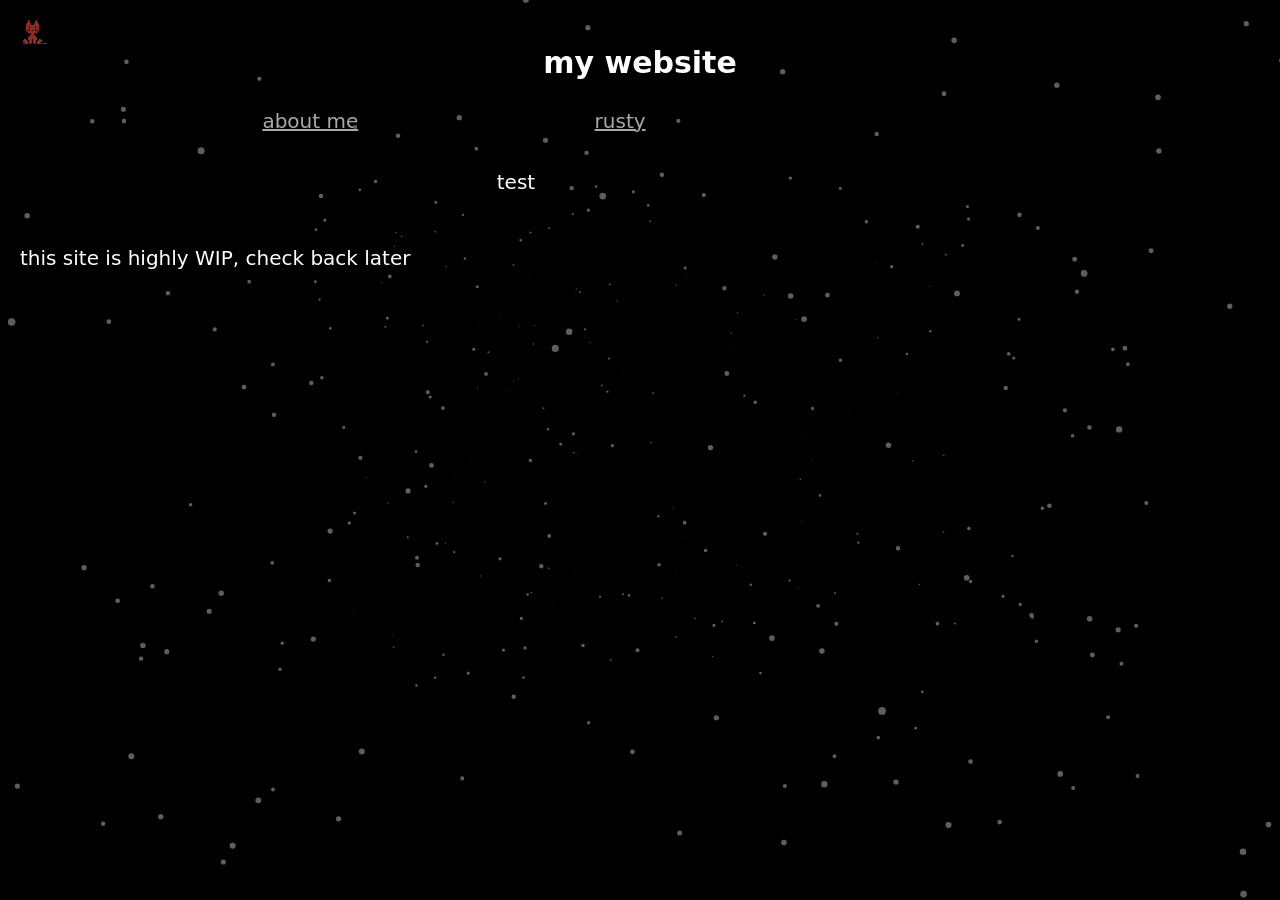
<file: leftover.html>
<!doctype html>
<html>
  <head>
    <meta charset="UTF-8" />
    <meta name="viewport" content="width=device-width, initial-scale=1.0" />
    <title>rusty!!!</title>
    <link
      rel="icon"
      href="https://files.catbox.moe/930b7i.png"
      type="image/x-icon"
    />
    <link href="/style.css" rel="stylesheet" />
  </head>
  <body>
    <canvas id="canvas" role="background"></canvas>
    <header>
      <h2>my website</h2>
    </header>

    <nav>
      <a href="/about.html">about me</a>
      <a href="/rusty.html">rusty</a>
    </nav>

    <div class="layout_main">
      <aside class="sidebar">
        <!-- likely putting last.fm data here -->
        <p>test</p>
      </aside>

      <main class="main_body">
        <p>this site is highly WIP, check back later</p>
      </main>
    </div>

    <script src="scripts/oneko.js"></script>
    <script src="scripts/background.js"></script>
  </body>
</html>
</file>
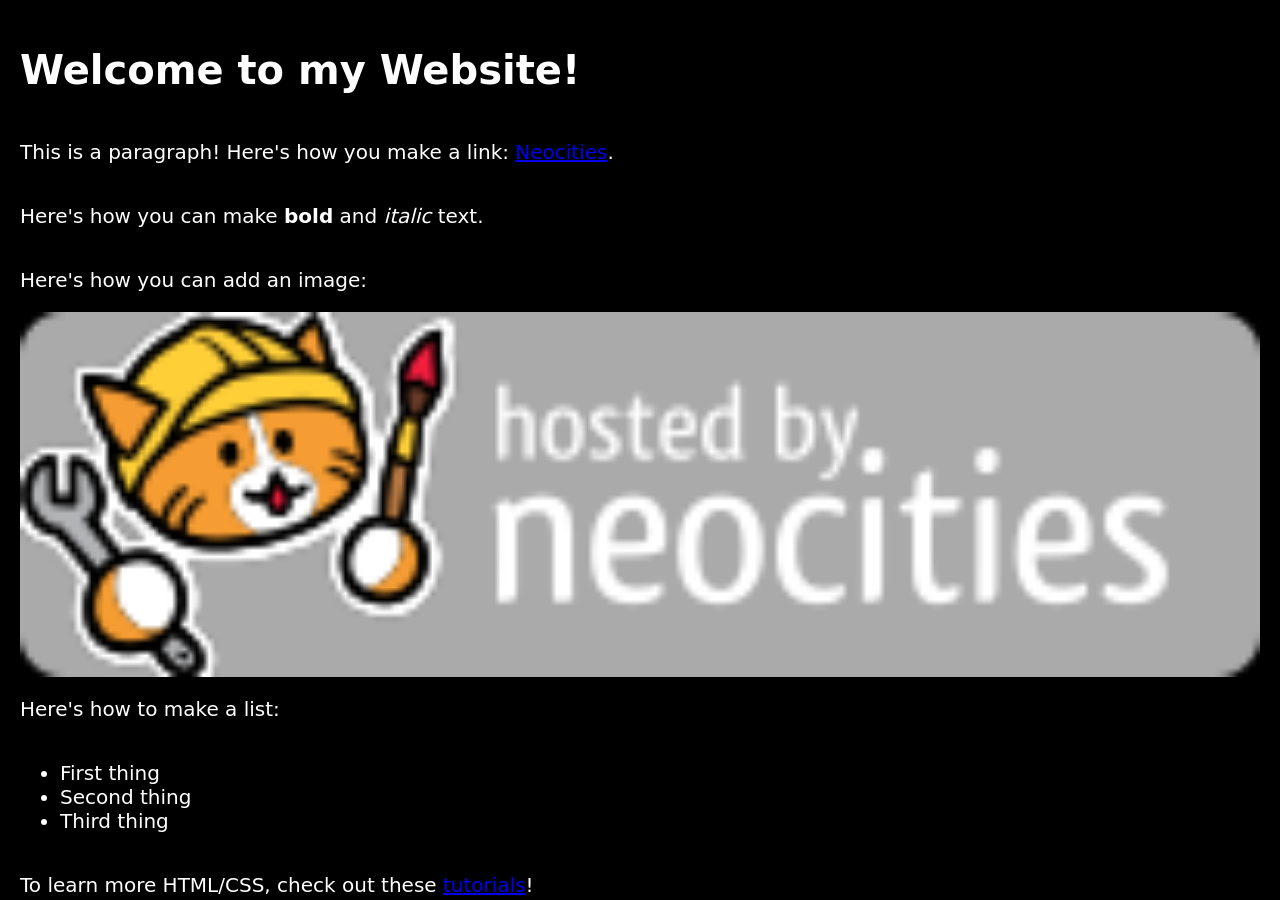
<file: rusty.html>
<!DOCTYPE html>
<html>
  <head>
    <meta charset="UTF-8">
    <meta name="viewport" content="width=device-width, initial-scale=1.0">
    <title>The web site of rustycat</title>
    <!-- The style.css file allows you to change the look of your web pages.
         If you include the next line in all your web pages, they will all share the same look.
         This makes it easier to make new pages for your site. -->
    <link href="/style.css" rel="stylesheet" type="text/css" media="all">
  </head>
  <body>
    <h1>Welcome to my Website!</h1>

    <p>This is a paragraph! Here's how you make a link: <a href="https://neocities.org">Neocities</a>.</p>

    <p>Here's how you can make <strong>bold</strong> and <em>italic</em> text.</p>

    <p>Here's how you can add an image:</p>
    <img src="/neocities.png">

    <p>Here's how to make a list:</p>

    <ul>
      <li>First thing</li>
      <li>Second thing</li>
      <li>Third thing</li>
    </ul>

    <p>To learn more HTML/CSS, check out these <a href="https://neocities.org/tutorials">tutorials</a>!</p>
  </body>
</html>
</file>
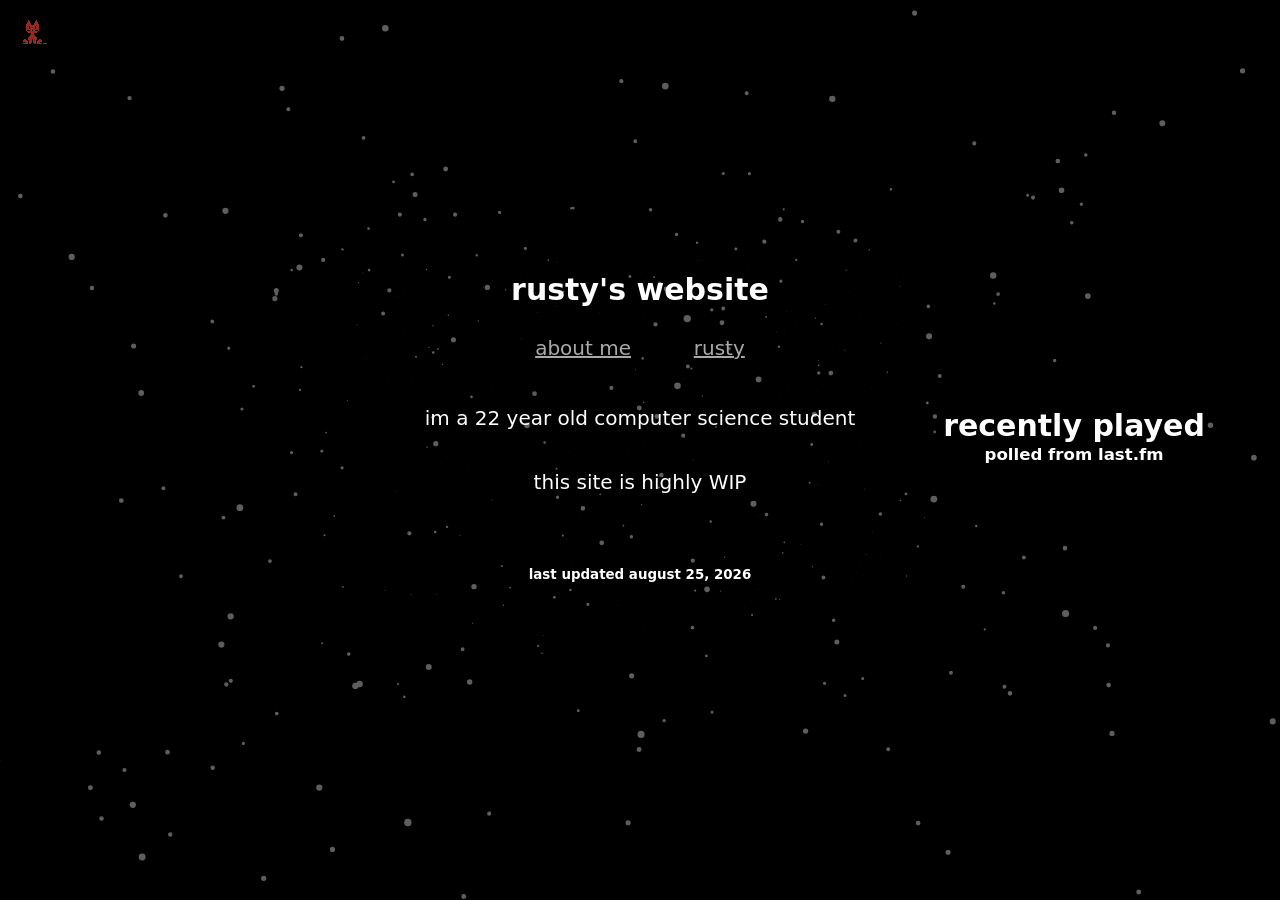
<file: test.html>
<!doctype html>
<html>
  <head>
    <meta charset="UTF-8" />
    <meta name="viewport" content="width=device-width, initial-scale=1.0" />
    <title>rusty!!!</title>
    <link
      rel="icon"
      href="https://files.catbox.moe/930b7i.png"
      type="image/x-icon"
    />
    <link href="/test.css" rel="stylesheet" />
    <link href="/css/lastfm.css" rel="stylesheet" />
  </head>
  <body>
    <canvas id="canvas" role="background"></canvas>

    <div class="layout">
      <div class="header">
        <header>
          <h2>rusty's website</h2>
        </header>
        <nav>
          <a href="/index.html">about me</a>
          <a href="/index.html">rusty</a>
        </nav>
      </div>

      <div class="sidebar sidebar-left"></div>
      <div class="sidebar sidebar-right">
        <!-- see lastfm.js for widget shape info -->
        <section id="lastfm-widget">
          <h2>recently played</h2>
          <h5>polled from last.fm</h5>
          <p class="lastfm-status"></p>
          <div class="lastfm-tracklist"></div>
        </section>
      </div>

      <main class="main">
        <p>im a 22 year old computer science student</p>
        <p>this site is highly WIP</p>
      </main>

      <div class="footer">
        <h6>last updated august 25, 2026</h6>
      </div>
    </div>

    <script src="scripts/oneko.js"></script>
    <script src="scripts/background.js"></script>
    <script src="scripts/lastfm.js"></script>
  </body>
</html>
</file>
<file: style.css>
body {
  background-color: black;
  font-size: 20px;
  height: 100dvh;
  padding: 1.25rem;
  box-sizing: border-box;
  color: white;
  font-family:
    system-ui,
    -apple-system,
    "Segoe UI",
    Roboto,
    Arial,
    sans-serif;
  margin: 0;
  display: flex;
  flex-direction: column;
}

header h2 {
  text-align: center;
}

nav {
  top: 0;
  width: 70%;
  padding: 4px 6px;
  box-sizing: border-box;
  display: flex;
  justify-content: space-evenly;
}

nav a {
  color: darkgray;
}

.layout {
  display: grid;
  flex: 1;
  width: 100%;
  z-index: 1;
  min-height: 0;
  grid-template-columns: 30% 40% 30%;
  grid-template-rows: 2fr 1fr 2fr;
  grid-template-areas:
    "left header right"
    "left main right"
    "left footer right";
}

.header {
  grid-area: header;
  border: 0px solid red;
  box-sizing: border-box;
  justify-content: flex-end;
  align-items: center;
  display: flex;
  flex-direction: column;
  width: 100%;
}

.main {
  border: 0px solid blue;
  box-sizing: border-box;
  grid-area: main;
  justify-self: center;
  justify-content: center;
  align-items: center;
  display: flex;
  flex-direction: column;
  width: 100%;
}

.footer {
  border: 0px solid green;
  box-sizing: border-box;
  grid-area: footer;
  justify-self: center;
  align-items: center;
  display: flex;
  flex-direction: column;
  width: 100%;
}

.footer p {
  margin: 0;
}

.footer ws-widget {
  font-family: inherit !important;
}

.sidebar {
  width: 80%;
  height: 70%;
  box-sizing: border-box;
  justify-self: center;
  align-items: center;
  align-self: center;
  display: flex;
  justify-content: center;
  border: 0px solid maroon;
}

.sidebar-left {
  grid-area: left;
  display: flex;
  flex-direction: column;
  text-align: center;
}

.sidebar-right {
  grid-area: right;
}

#canvas {
  display: block;
  position: fixed;
  inset: 0;
  width: 100%;
  height: 100%;
  flex-shrink: 0;
  align-self: flex-start;
  overflow: hidden;
  z-index: 0;
  pointer-events: none;
}

.chat-shell {
  position: relative;
  display: flex;
  flex-direction: column;
  width: 100%;
  height: 100%;
  min-height: 0;
}

#chattable {
  display: block;
  flex: 1 1 auto;
  width: 100%;
  height: 100%;
  min-height: 0;
  border: 0;
}

@media (max-width: 700px) {
  body {
    height: auto;
    min-height: 100dvh;
    padding: 0.75rem;
    font-size: 16px;
  }

  .layout {
    grid-template-columns: 1fr;
    grid-template-rows: auto;
    grid-template-areas:
      "header"
      "main"
      "right"
      "footer";
    gap: 1.5rem;
  }

  .sidebar-left {
    display: none;
  }

  .header,
  .main,
  .footer,
  .sidebar {
    width: 100%;
    min-height: 0;
  }

  nav {
    width: 100%;
  }

  .main {
    grid-area: main;
    align-items: center;
    text-align: center;
  }
}
</file>
<file: test.css>
/* CSS is how you can add style to your website, such as colors, fonts, and positioning of your
   HTML content. To learn how to do something, just try searching Google for questions like
   "how to change link color." */

body {
  background-color: black;
  font-size: 20px;
  height: 100dvh;
  padding: 1.25rem;
  box-sizing: border-box;
  color: white;
  font-family:
    system-ui,
    -apple-system,
    "Segoe UI",
    Roboto,
    Arial,
    sans-serif;
  margin: 0;
  display: flex;
  flex-direction: column;
}

header h2 {
  text-align: center;
}

nav {
  top: 0;
  width: 70%;
  padding: 4px 6px;
  box-sizing: border-box;
  display: flex;
  justify-content: space-evenly;
}

nav a {
  color: darkgray;
}

.layout {
  display: grid;
  flex: 1;
  width: 100%;
  z-index: 1;
  min-height: 0;
  grid-template-columns: 30% 40% 30%;
  grid-template-rows: 2fr 1fr 2fr;
  grid-template-areas:
    "left header right"
    "left main right"
    "left footer right";
}

.header {
  grid-area: header;
  border: 0px solid red;
  box-sizing: border-box;
  justify-content: flex-end;
  align-items: center;
  display: flex;
  flex-direction: column;
  width: 100%;
}

.main {
  border: 0px solid blue;
  box-sizing: border-box;
  grid-area: main;
  justify-self: center;
  justify-content: center;
  align-items: center;
  display: flex;
  flex-direction: column;
  width: 100%;
}

.footer {
  border: 0px solid green;
  box-sizing: border-box;
  grid-area: footer;
  justify-self: center;
  align-items: center;
  display: flex;
  flex-direction: column;
  width: 100%;
}

.footer p {
  margin: 0;
}

.sidebar {
  width: 80%;
  min-height: 60%;
  box-sizing: border-box;
  justify-self: center;
  align-items: center;
  align-self: center;
  display: flex;
  justify-content: center;
  border: 0px solid maroon;
}

.sidebar-left {
  grid-area: left;
}

.sidebar-right {
  grid-area: right;
}

#canvas {
  display: block;
  position: fixed;
  inset: 0;
  width: 100%;
  height: 100%;
  flex-shrink: 0;
  align-self: flex-start;
  overflow: hidden;
  z-index: 0;
  pointer-events: none;
}
</file>
<file: css/lastfm.css>
#lastfm-widget {
  color: white;
  width: 100%;
  height: 100%;
}

#lastfm-widget h2 {
  text-align: center;
  margin-bottom: 2px;
  margin-top: 0px;
}

#lastfm-widget h5 {
  text-align: center;
  margin-top: 2px;
}

#lastfm-widget a {
  color: white;
}

.lastfm-status {
  text-align: center;
}
.lastfm-tracklist {
  display: grid;
  gap: 1rem;
}

.lastfm-track {
  display: grid;
  grid-template-columns: auto minmax(0, 1fr) auto;
  grid-template-rows: auto auto;
  grid-template-areas: "image info timestamp";
  align-items: center;
}

.lastfm-image {
  grid-area: image;
  max-width: 100%;
  margin-right: 0.75rem;
}

.lastfm-info {
  display: grid;
  grid-area: info;
  grid-template-areas:
    "title"
    "artist";
}

.lastfm-title {
  grid-area: title;
}

.lastfm-artist {
  grid-area: artist;
}

.lastfm-timestamp {
  grid-area: timestamp;
  align-self: flex-start;
  margin: 0.5rem 0.5rem;
  color: dimgray;
  text-decoration: underline;
  font-size: medium;
}

@media (max-width: 700px) {
  .lastfm-track {
    display: grid;
    grid-template-columns: 4.25rem minmax(0, 1fr) 5rem;
    grid-template-rows: auto;
    grid-template-areas: "image info timestamp";
    align-items: center;
    width: 100%;
    max-width: 28rem;
    justify-self: center;
  }

  .lastfm-image {
    width: 3.5rem;
    margin-right: 0.75rem;
  }

  .lastfm-info {
    min-width: 0;
    text-align: center;
  }

  .lastfm-title,
  .lastfm-artist {
    overflow-wrap: anywhere;
  }

  .lastfm-timestamp {
    align-self: center;
    margin: 0;
    font-size: 0.8rem;
    text-align: center;
  }
}
</file>
